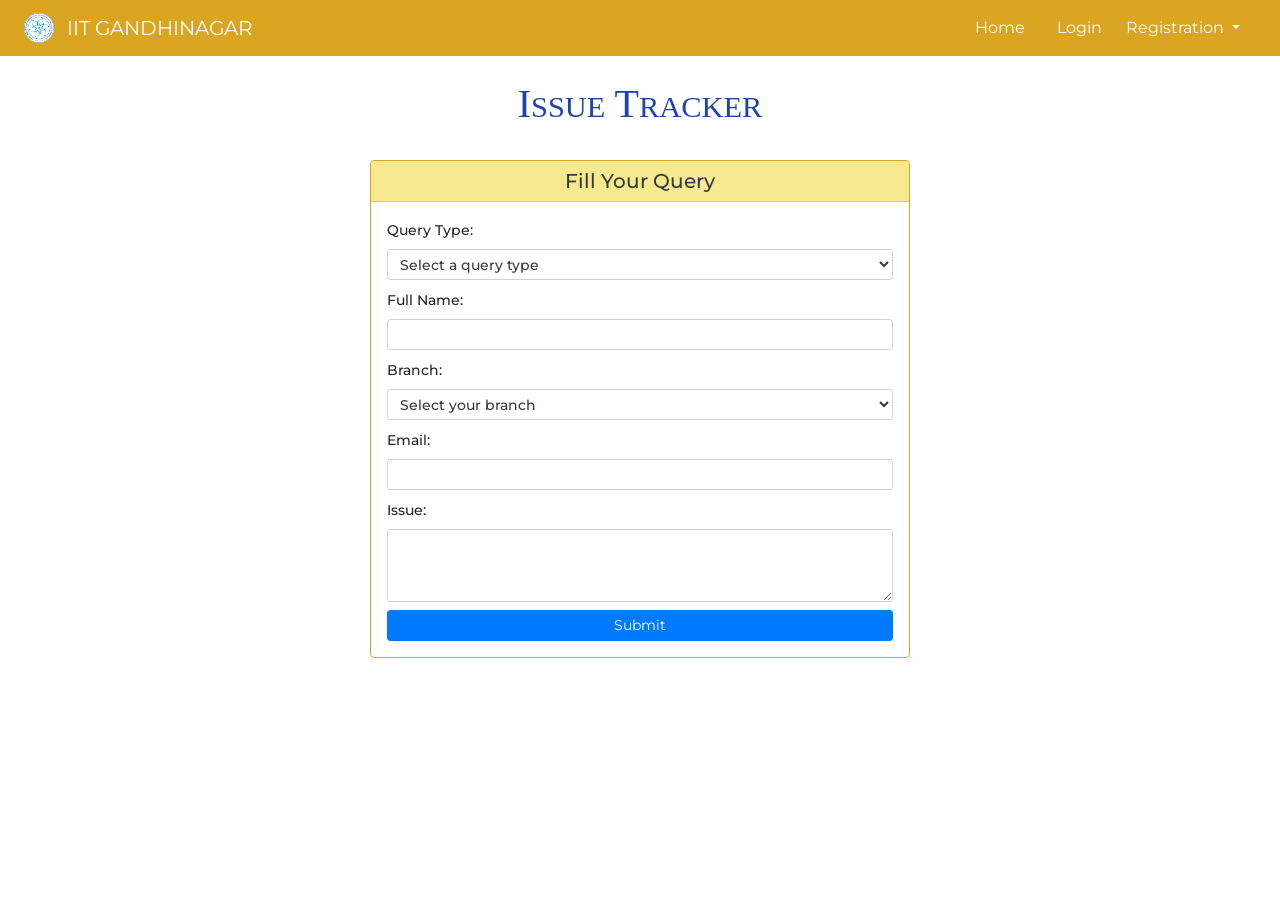
<file: public/index.html>
<!doctype html>
<html lang="en">

<head>
    <!-- Required meta tags -->
    <meta charset="utf-8">
    <meta name="viewport" content="width=device-width, initial-scale=1, shrink-to-fit=no">

    <!-- Bootstrap CSS -->
    <link rel="stylesheet" href="https://cdn.jsdelivr.net/npm/bootstrap@4.4.1/dist/css/bootstrap.min.css"
        integrity="sha384-Vkoo8x4CGsO3+Hhxv8T/Q5PaXtkKtu6ug5TOeNV6gBiFeWPGFN9MuhOf23Q9Ifjh" crossorigin="anonymous">
    <link rel="stylesheet" href="https://cdnjs.cloudflare.com/ajax/libs/font-awesome/5.15.4/css/all.min.css">
    <link rel="preconnect" href="https://fonts.googleapis.com">
    <link rel="preconnect" href="https://fonts.gstatic.com" crossorigin>
    <link href="https://fonts.googleapis.com/css2?family=Montserrat:ital,wght@0,100..900;1,100..900&display=swap"
        rel="stylesheet">
    <link rel="stylesheet" href="/public/style.css">
    <title>Issue Tracker</title>
</head>

<body>
    <!--Navbar start-->
    <nav class="navbar navbar-expand-lg navbar-light sticky-top">
        <a class="navbar-brand text-white" href="#">
            <img src="IIT_Gandhinagar_Logo.svg.png" width="30" height="30" class="d-inline-block align-top bg-white mx-2" alt="" style="border-radius: 50%;">
            IIT GANDHINAGAR
          </a>
        <button class="navbar-toggler" type="button" data-toggle="collapse" data-target="#navbarSupportedContent"
            aria-controls="navbarSupportedContent" aria-expanded="false" aria-label="Toggle navigation">
            <span class="navbar-toggler-icon"></span>
        </button>

        <div class="collapse navbar-collapse" id="navbarSupportedContent">
            <ul class="navbar-nav ml-auto mx-3 ">
                <li class="nav-item mx-2 active">
                    <a class="nav-link text-white" href="#">Home <span class="sr-only">(current)</span></a>
                </li>
                <li class="nav-item mx-2">
                    <a class="nav-link text-white" href="#">Login</a>
                </li>
                <li class="nav-item dropdown">
                    <a class="nav-link text-white dropdown-toggle" href="#" id="navbarDropdown" role="button"
                        data-toggle="dropdown" aria-haspopup="true" aria-expanded="false">
                        Registration
                    </a>
                    <div class="dropdown-menu bg-mycolor" aria-labelledby="navbarDropdown">
                        <a class="dropdown-item text-dark" href="/public/signup.html">User</a>
                        <a class="dropdown-item text-dark" href="/public/signup.html">Employee</a>
                    </div>
                </li>
            </ul>
        </div>
    </nav>
    <!--Navbar end-->
    <!--Heading start-->
    <div class="container my-4">
        <h1 class="text-center" style="color:#1d45ab;font-family:'Times New Roman';">I<span
                style="font-size: 1.9rem;">SSUE</span> T<span style="font-size: 1.9rem;">RACKER</span> </h1>
    </div>
    <!--Heading end-->
    <!--Fill your query start-->
    <div class="container">
        <div class="row justify-content-center">
            <div class="col-md-6">
                <div class="card" style="border: 1px solid #daa520;">
                    <div class="card-header text-center bg-mycolor">
                        <h5 class="text-dark mb-0">Fill Your Query</h5>
                    </div>
                    <div class="card-body">
                        <form id="issue-form" action="submit_issue.php" method="post">
                            <div class="mb-2">
                                <label for="queryType" class="form-label">Query Type:</label>
                                <select class="form-control form-control-sm text-dark" id="queryType" name="queryType" required>
                                    <option value="">Select a query type</option>
                                    <option value="tech">Tech</option>
                                    <option value="network">Network</option>
                                    <option value="storage">Storage</option>
                                </select>
                            </div>
                            <div class="mb-2">
                                <label for="fullName" class="form-label">Full Name:</label>
                                <input type="text" class="form-control form-control-sm" id="fullName" name="fullName"
                                    required>
                            </div>
                            <div class="mb-2">
                                <label for="queryType" class="form-label">Branch:</label>
                                <select class="form-control form-control-sm text-dark" id="queryType" name="queryType" required>
                                    <option value="">Select your branch</option>
                                    <option value="tech">CSE</option>
                                    <option value="network">Mechanical Engi.</option>
                                    <option value="storage">EE</option>
                                    <option value="storage">Chemical Engi.</option>
                                    <option value="storage">Civil</option>
                                    <option value="storage">Materials Engi.</option>
                                </select>
                            </div>
                            <div class="mb-2">
                                <label for="email" class="form-label">Email:</label>
                                <input type="email" class="form-control form-control-sm" id="email" name="email"
                                    required>
                            </div>
                            <div class="mb-2">
                                <label for="issue" class="form-label">Issue:</label>
                                <textarea class="form-control form-control-sm" id="issue" name="issue" rows="3"
                                    required></textarea>
                            </div>
                            <button type="submit" class="btn btn-primary btn-sm w-100">Submit</button>
                        </form>
                    </div>
                </div>
            </div>
        </div>
    </div>
    <!--Fill your query ends-->

    <!--Footer start-->
   

    <!--Footer end-->




    <!-- Optional JavaScript -->
    <!-- jQuery first, then Popper.js, then Bootstrap JS -->
    <script src="https://code.jquery.com/jquery-3.4.1.slim.min.js"
        integrity="sha384-J6qa4849blE2+poT4WnyKhv5vZF5SrPo0iEjwBvKU7imGFAV0wwj1yYfoRSJoZ+n"
        crossorigin="anonymous"></script>
    <script src="https://cdn.jsdelivr.net/npm/popper.js@1.16.0/dist/umd/popper.min.js"
        integrity="sha384-Q6E9RHvbIyZFJoft+2mJbHaEWldlvI9IOYy5n3zV9zzTtmI3UksdQRVvoxMfooAo"
        crossorigin="anonymous"></script>
    <script src="https://cdn.jsdelivr.net/npm/bootstrap@4.4.1/dist/js/bootstrap.min.js"
        integrity="sha384-wfSDF2E50Y2D1uUdj0O3uMBJnjuUD4Ih7YwaYd1iqfktj0Uod8GCExl3Og8ifwB6"
        crossorigin="anonymous"></script>
</body>

</html>
</file>
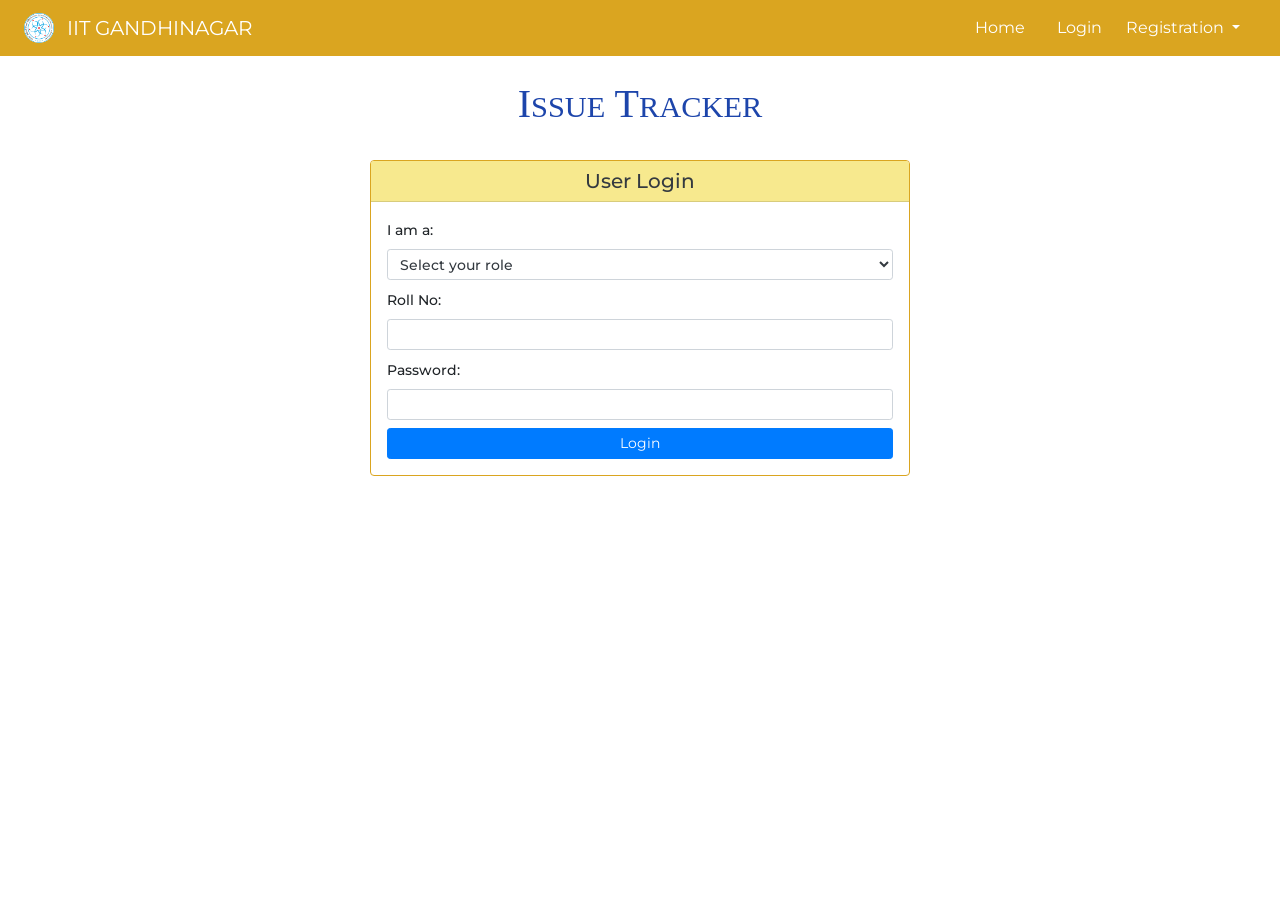
<file: public/login.html>
<!doctype html>
<html lang="en">

<head>
    <!-- Required meta tags -->
    <meta charset="utf-8">
    <meta name="viewport" content="width=device-width, initial-scale=1, shrink-to-fit=no">

    <!-- Bootstrap CSS -->
    <link rel="stylesheet" href="https://cdn.jsdelivr.net/npm/bootstrap@4.4.1/dist/css/bootstrap.min.css"
        integrity="sha384-Vkoo8x4CGsO3+Hhxv8T/Q5PaXtkKtu6ug5TOeNV6gBiFeWPGFN9MuhOf23Q9Ifjh" crossorigin="anonymous">
    <link rel="stylesheet" href="https://cdnjs.cloudflare.com/ajax/libs/font-awesome/5.15.4/css/all.min.css">
    <link rel="preconnect" href="https://fonts.googleapis.com">
    <link rel="preconnect" href="https://fonts.gstatic.com" crossorigin>
    <link href="https://fonts.googleapis.com/css2?family=Montserrat:ital,wght@0,100..900;1,100..900&display=swap"
        rel="stylesheet">
    <link rel="stylesheet" href="/public/style.css">
    <title>User Login</title>
</head>

<body>
    <!--Navbar start-->
    <nav class="navbar navbar-expand-lg navbar-light sticky-top">
        <a class="navbar-brand text-white" href="#">
            <img src="IIT_Gandhinagar_Logo.svg.png" width="30" height="30" class="d-inline-block align-top bg-white mx-2" alt="" style="border-radius: 50%;">
            IIT GANDHINAGAR
          </a>
        <button class="navbar-toggler" type="button" data-toggle="collapse" data-target="#navbarSupportedContent"
            aria-controls="navbarSupportedContent" aria-expanded="false" aria-label="Toggle navigation">
            <span class="navbar-toggler-icon"></span>
        </button>

        <div class="collapse navbar-collapse" id="navbarSupportedContent">
            <ul class="navbar-nav ml-auto mx-3 ">
                <li class="nav-item mx-2">
                    <a class="nav-link text-white" href="#">Home</a>
                </li>
                <li class="nav-item mx-2 active">
                    <a class="nav-link text-white" href="#">Login <span class="sr-only">(current)</span></a>
                </li>
                <li class="nav-item dropdown">
                    <a class="nav-link text-white dropdown-toggle" href="#" id="navbarDropdown" role="button"
                        data-toggle="dropdown" aria-haspopup="true" aria-expanded="false">
                        Registration
                    </a>
                    <div class="dropdown-menu bg-mycolor" aria-labelledby="navbarDropdown">
                        <a class="dropdown-item text-dark" href="/public/signup.html">User</a>
                        <a class="dropdown-item text-dark" href="/public/signup.html">Employee</a>
                    </div>
                </li>
            </ul>
        </div>
    </nav>
    <!--Navbar end-->
    <!--Heading start-->
    <div class="container my-4">
        <h1 class="text-center" style="color:#1d45ab;font-family:'Times New Roman';">I<span
                style="font-size: 1.9rem;">SSUE</span> T<span style="font-size: 1.9rem;">RACKER</span> </h1>
    </div>
    <!--Heading end-->
    <!--Login start-->
    <div class="container">
        <div class="row justify-content-center">
            <div class="col-md-6">
                <div class="card" style="border: 1px solid #daa520;">
                    <div class="card-header text-center bg-mycolor">
                        <h5 class="text-dark mb-0">User Login</h5>
                    </div>
                    <div class="card-body">
                        <form id="login-form" action="/login" method="post">
                            <div class="mb-2">
                                <label for="userType" class="form-label">I am a:</label>
                                <select class="form-control form-control-sm text-dark" id="userType" name="userType" required>
                                    <option value="">Select your role</option>
                                    <option value="user">User</option>
                                    <option value="employee">Employee</option>
                                </select>
                            </div>
                            <div class="mb-2">
                                <label for="rollNo" class="form-label">Roll No:</label>
                                <input type="text" class="form-control form-control-sm" id="rollNo" name="rollno"
                                    required>
                            </div>
                            <div class="mb-2">
                                <label for="password" class="form-label">Password:</label>
                                <input type="password" class="form-control form-control-sm" id="password" name="password"
                                    required>
                            </div>
                            <button type="submit" class="btn btn-primary btn-sm w-100">Login</button>
                        </form>
                    </div>
                </div>
            </div>
        </div>
    </div>
    <!--Login end-->

    <!--Footer start-->
   

    <!--Footer end-->

    <!-- Optional JavaScript -->
    <!-- jQuery first, then Popper.js, then Bootstrap JS -->
    <script src="https://code.jquery.com/jquery-3.4.1.slim.min.js"
        integrity="sha384-J6qa4849blE2+poT4WnyKhv5vZF5SrPo0iEjwBvKU7imGFAV0wwj1yYfoRSJoZ+n"
        crossorigin="anonymous"></script>
    <script src="https://cdn.jsdelivr.net/npm/popper.js@1.16.0/dist/umd/popper.min.js"
        integrity="sha384-Q6E9RHvbIyZFJoft+2mJbHaEWldlvI9IOYy5n3zV9zzTtmI3UksdQRVvoxMfooAo"
        crossorigin="anonymous"></script>
    <script src="https://cdn.jsdelivr.net/npm/bootstrap@4.4.1/dist/js/bootstrap.min.js"
        integrity="sha384-wfSDF2E50Y2D1uUdj0O3uMBJnjuUD4Ih7YwaYd1iqfktj0Uod8GCExl3Og8ifwB6"
        crossorigin="anonymous"></script>
</body>

</html>
</file>
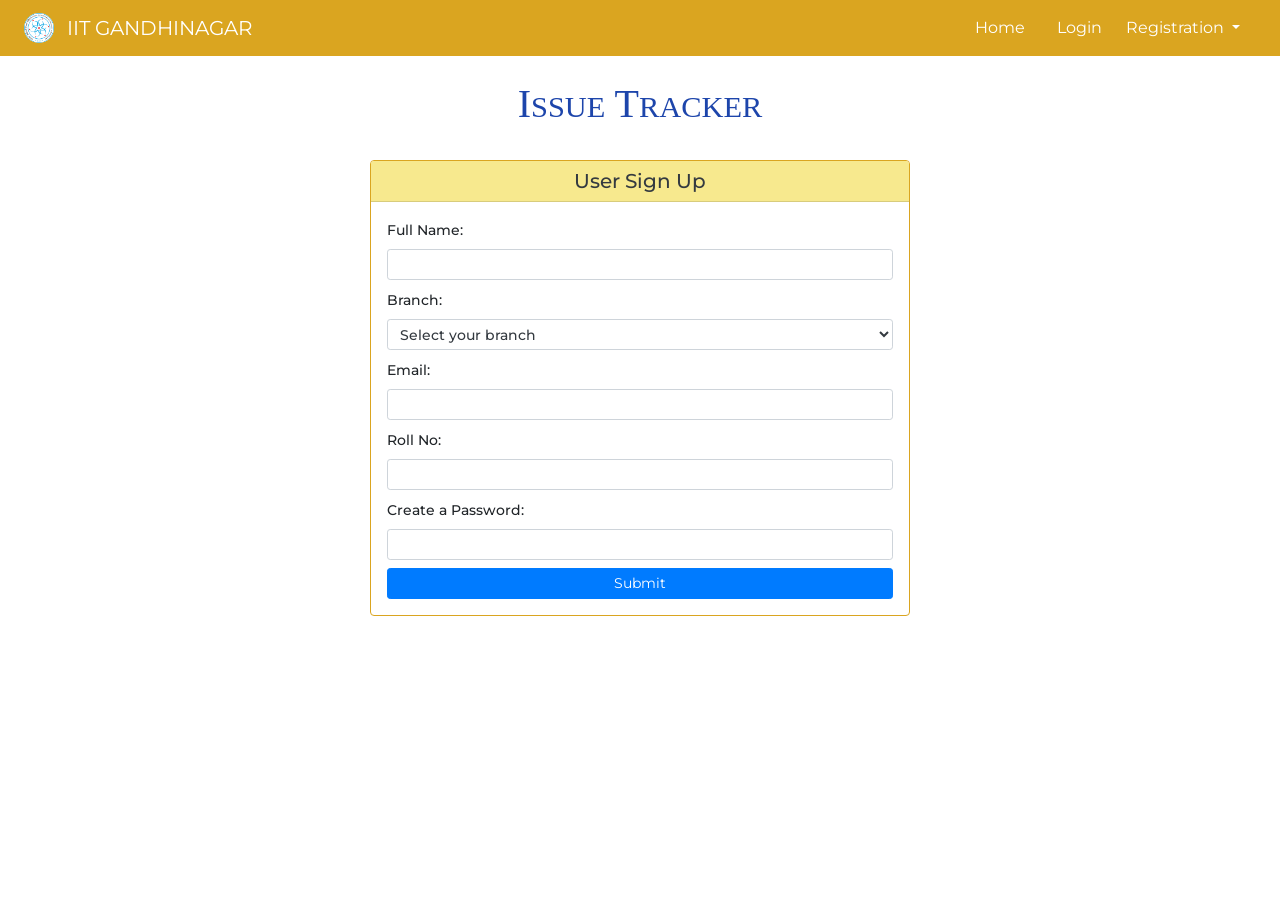
<file: public/signup.html>
<!doctype html>
<html lang="en">

<head>
    <!-- Required meta tags -->
    <meta charset="utf-8">
    <meta name="viewport" content="width=device-width, initial-scale=1, shrink-to-fit=no">

    <!-- Bootstrap CSS -->
    <link rel="stylesheet" href="https://cdn.jsdelivr.net/npm/bootstrap@4.4.1/dist/css/bootstrap.min.css"
        integrity="sha384-Vkoo8x4CGsO3+Hhxv8T/Q5PaXtkKtu6ug5TOeNV6gBiFeWPGFN9MuhOf23Q9Ifjh" crossorigin="anonymous">
    <link rel="stylesheet" href="https://cdnjs.cloudflare.com/ajax/libs/font-awesome/5.15.4/css/all.min.css">
    <link rel="preconnect" href="https://fonts.googleapis.com">
    <link rel="preconnect" href="https://fonts.gstatic.com" crossorigin>
    <link href="https://fonts.googleapis.com/css2?family=Montserrat:ital,wght@0,100..900;1,100..900&display=swap"
        rel="stylesheet">
    <link rel="stylesheet" href="/public/style.css">
    <title>User SignUp</title>
</head>

<body>
    <!--Navbar start-->
    <nav class="navbar navbar-expand-lg navbar-light sticky-top">
        <a class="navbar-brand text-white" href="#">
            <img src="IIT_Gandhinagar_Logo.svg.png" width="30" height="30" class="d-inline-block align-top bg-white mx-2" alt="" style="border-radius: 50%;">
            IIT GANDHINAGAR
          </a>
        <button class="navbar-toggler" type="button" data-toggle="collapse" data-target="#navbarSupportedContent"
            aria-controls="navbarSupportedContent" aria-expanded="false" aria-label="Toggle navigation">
            <span class="navbar-toggler-icon"></span>
        </button>

        <div class="collapse navbar-collapse" id="navbarSupportedContent">
            <ul class="navbar-nav ml-auto mx-3 ">
                <li class="nav-item mx-2 active">
                    <a class="nav-link text-white" href="#">Home <span class="sr-only">(current)</span></a>
                </li>
                <li class="nav-item mx-2">
                    <a class="nav-link text-white" href="#">Login</a>
                </li>
                <li class="nav-item dropdown">
                    <a class="nav-link text-white dropdown-toggle" href="#" id="navbarDropdown" role="button"
                        data-toggle="dropdown" aria-haspopup="true" aria-expanded="false">
                        Registration
                    </a>
                    <div class="dropdown-menu bg-mycolor" aria-labelledby="navbarDropdown">
                        <a class="dropdown-item text-dark" href="/public/signup.html">User</a>
                        <a class="dropdown-item text-dark" href="/public/signup.html">Employee</a>
                    </div>
                </li>
            </ul>
        </div>
    </nav>
    <!--Navbar end-->
    <!--Heading start-->
    <div class="container my-4">
        <h1 class="text-center" style="color:#1d45ab;font-family:'Times New Roman';">I<span
                style="font-size: 1.9rem;">SSUE</span> T<span style="font-size: 1.9rem;">RACKER</span> </h1>
    </div>
    <!--Heading end-->
    <!--Fill your query start-->
    <div class="container">
        <div class="row justify-content-center">
            <div class="col-md-6">
                <div class="card" style="border: 1px solid #daa520;">
                    <div class="card-header text-center bg-mycolor">
                        <h5 class="text-dark mb-0">User Sign Up</h5>
                    </div>
                    <div class="card-body">
                        <form id="issue-form" action="/signup" method="post">
                            <div class="mb-2">
                                <label for="fullName" class="form-label">Full Name:</label>
                                <input type="text" class="form-control form-control-sm" id="fullName" name="fullName"
                                    required>
                            </div>
                            <div class="mb-2">
                                <label for="queryType" class="form-label">Branch:</label>
                                <select class="form-control form-control-sm text-dark" id="queryType" name="queryType" required>
                                    <option value="">Select your branch</option>
                                    <option value="tech">CSE</option>
                                    <option value="network">Mechanical Engi.</option>
                                    <option value="storage">EE</option>
                                    <option value="storage">Chemical Engi.</option>
                                    <option value="storage">Civil</option>
                                    <option value="storage">Materials Engi.</option>
                                </select>
                            </div>
                            <div class="mb-2">
                                <label for="email" class="form-label">Email:</label>
                                <input type="email" class="form-control form-control-sm" id="email" name="email"
                                    required>
                            </div>
                            <div class="mb-2">
                                <label for="Roll" class="form-label">Roll No:</label>
                                <input type="text" class="form-control form-control-sm" id="roll" name="rollno"
                                    required>
                            </div>
                            <div class="mb-2">
                                <label for="password" class="form-label">Create a Password:</label>
                                <input type="text" class="form-control form-control-sm" id="password" name="password"
                                    required>
                            </div>
                            <button type="submit" class="btn btn-primary btn-sm w-100">Submit</button>
                        </form>
                    </div>
                </div>
            </div>
        </div>
    </div>
    <!--Fill your query ends-->

    <!--Footer start-->
   

    <!--Footer end-->




    <!-- Optional JavaScript -->
    <!-- jQuery first, then Popper.js, then Bootstrap JS -->
    <script src="https://code.jquery.com/jquery-3.4.1.slim.min.js"
        integrity="sha384-J6qa4849blE2+poT4WnyKhv5vZF5SrPo0iEjwBvKU7imGFAV0wwj1yYfoRSJoZ+n"
        crossorigin="anonymous"></script>
    <script src="https://cdn.jsdelivr.net/npm/popper.js@1.16.0/dist/umd/popper.min.js"
        integrity="sha384-Q6E9RHvbIyZFJoft+2mJbHaEWldlvI9IOYy5n3zV9zzTtmI3UksdQRVvoxMfooAo"
        crossorigin="anonymous"></script>
    <script src="https://cdn.jsdelivr.net/npm/bootstrap@4.4.1/dist/js/bootstrap.min.js"
        integrity="sha384-wfSDF2E50Y2D1uUdj0O3uMBJnjuUD4Ih7YwaYd1iqfktj0Uod8GCExl3Og8ifwB6"
        crossorigin="anonymous"></script>
</body>

</html>
</file>
<file: public/style.css>
body{
    font-family: 'Montserrat';
    margin: 0;
    display: flex;
    flex-direction: column;
}
.container-flex {
    flex: 1;
}

.bg-mycolor{
    background: #f7e98e;

}
.bg-navcolor{
    background: #daa520;

}
.text-footer{
    color: rgb(7, 3, 89);
}


/*Navbar*/
.navbar{
    background: #daa520;
}

/*Query form*/
.form-label, .form-control {
    font-size: 0.875rem; /* Smaller font size */
    font-weight: 500;
}
.card-header {
    padding: 0.5rem 1rem; /* Smaller padding */
}
.card-body {
    padding: 1rem; /* Smaller padding */
}
.btn {
    font-size: 0.875rem; /* Smaller font size for button */
}
</file>
